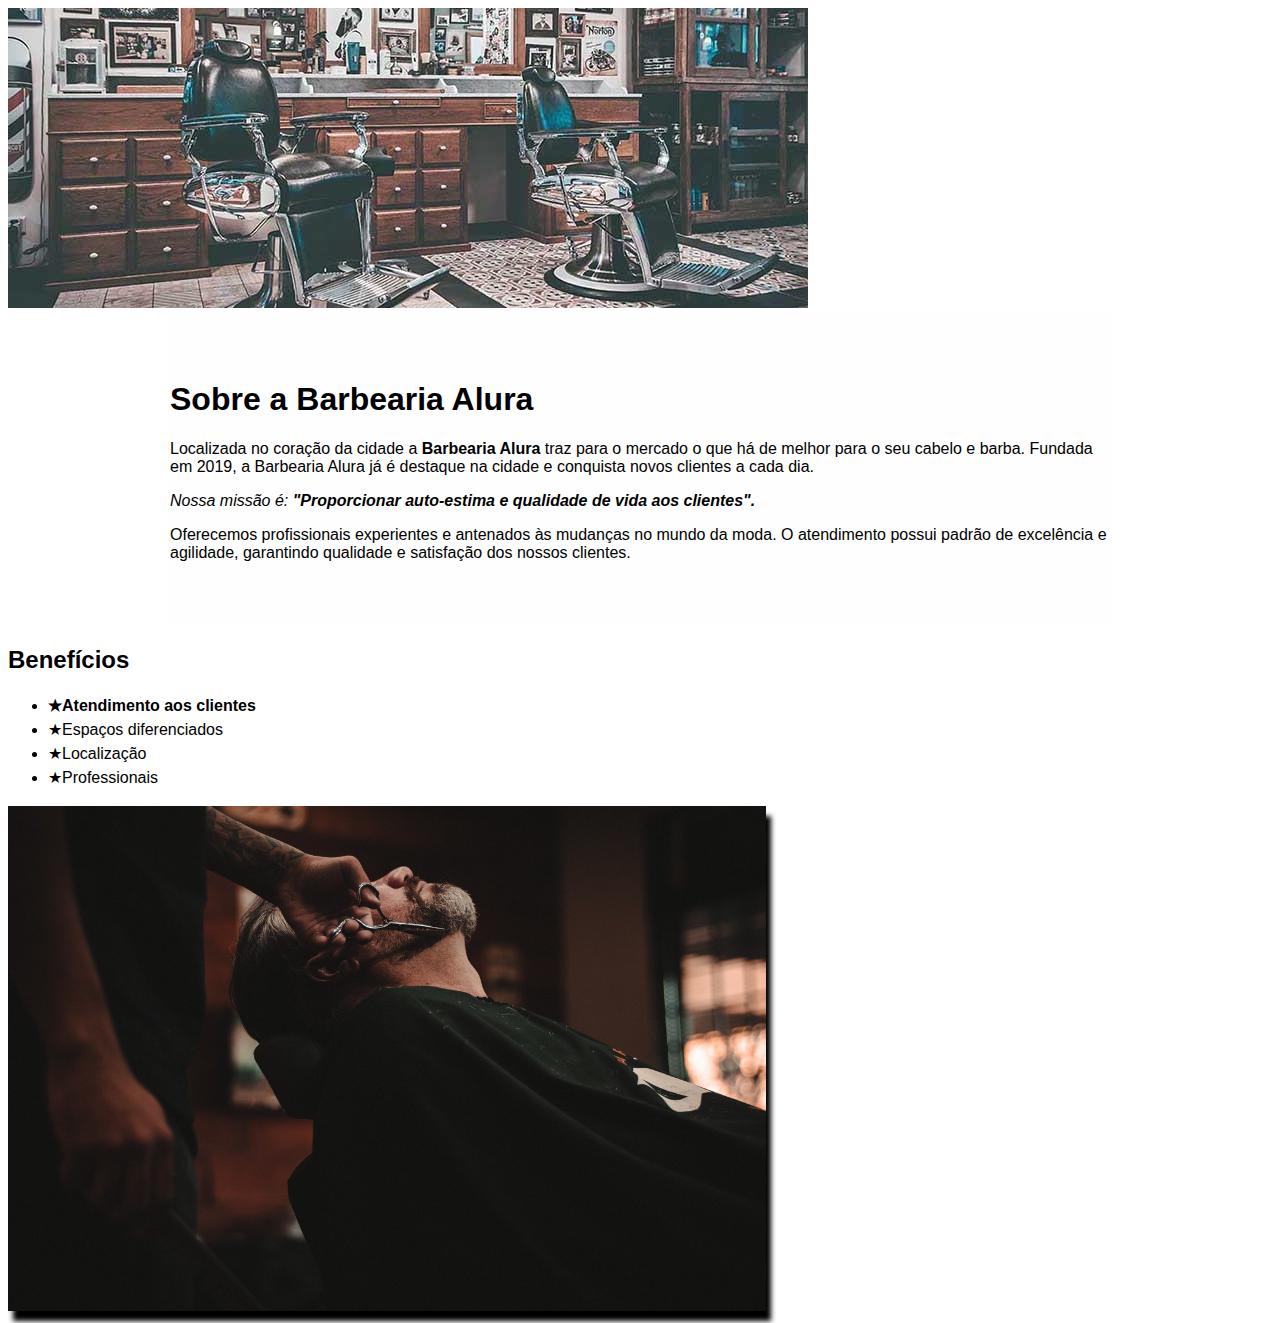
<file: index.html>
<!DOCTYPE html> <!--Obrigações-->



<html lang="pt-br"><!--Responsavel por tradução-->

    <head>
        <title>Barbearia Alura</title>
        <meta charset="UTF-8"> <!--compativel com caracteres, principalmete acento-->
        <link rel="stylesheet" href ="style.css">
        <!--rel é o tipo de aquivo que é gerado e o href é o caminho -->

    </head>


    <body>

        <img id = banner src="banner.jpg"> <!--adição de imagem, src é o caminho percorrido-->

        <div class="principal">
            <h1>Sobre a Barbearia Alura</h1>

            <p >Localizada no coração da cidade a <strong> Barbearia Alura</strong> traz para o mercado o que há de melhor para o seu cabelo e barba. Fundada em 2019, a Barbearia Alura já é destaque na cidade e conquista novos clientes a cada dia.</p>
                                                        <!--Strong deixa enface o texto-->
            <p id = "missao"><em>Nossa missão é: <strong>"Proporcionar auto-estima e qualidade de vida aos clientes".</strong></em></p> <!--em é para italico -->
            <p >Oferecemos profissionais experientes e antenados às mudanças no mundo da moda. O atendimento possui padrão de excelência e agilidade, garantindo qualidade e satisfação dos nossos clientes.</p>
        </div>
        <div class="beneficio">
            <h2>Benefícios</h2>

            <ul> <!--ul é para lista não ordenados-->
                <li class="itens">Atendimento aos clientes</li> <!--adição da organização -->
                <li class="itens">Espaços diferenciados </li>
                <li class="itens">Localização</li>
                <li class="itens">Professionais</li>
            </ul>

            <img src="beneficios.jpg" class="imagembeneficios">
        </div>

    </body>
   
    

</html>
</file>
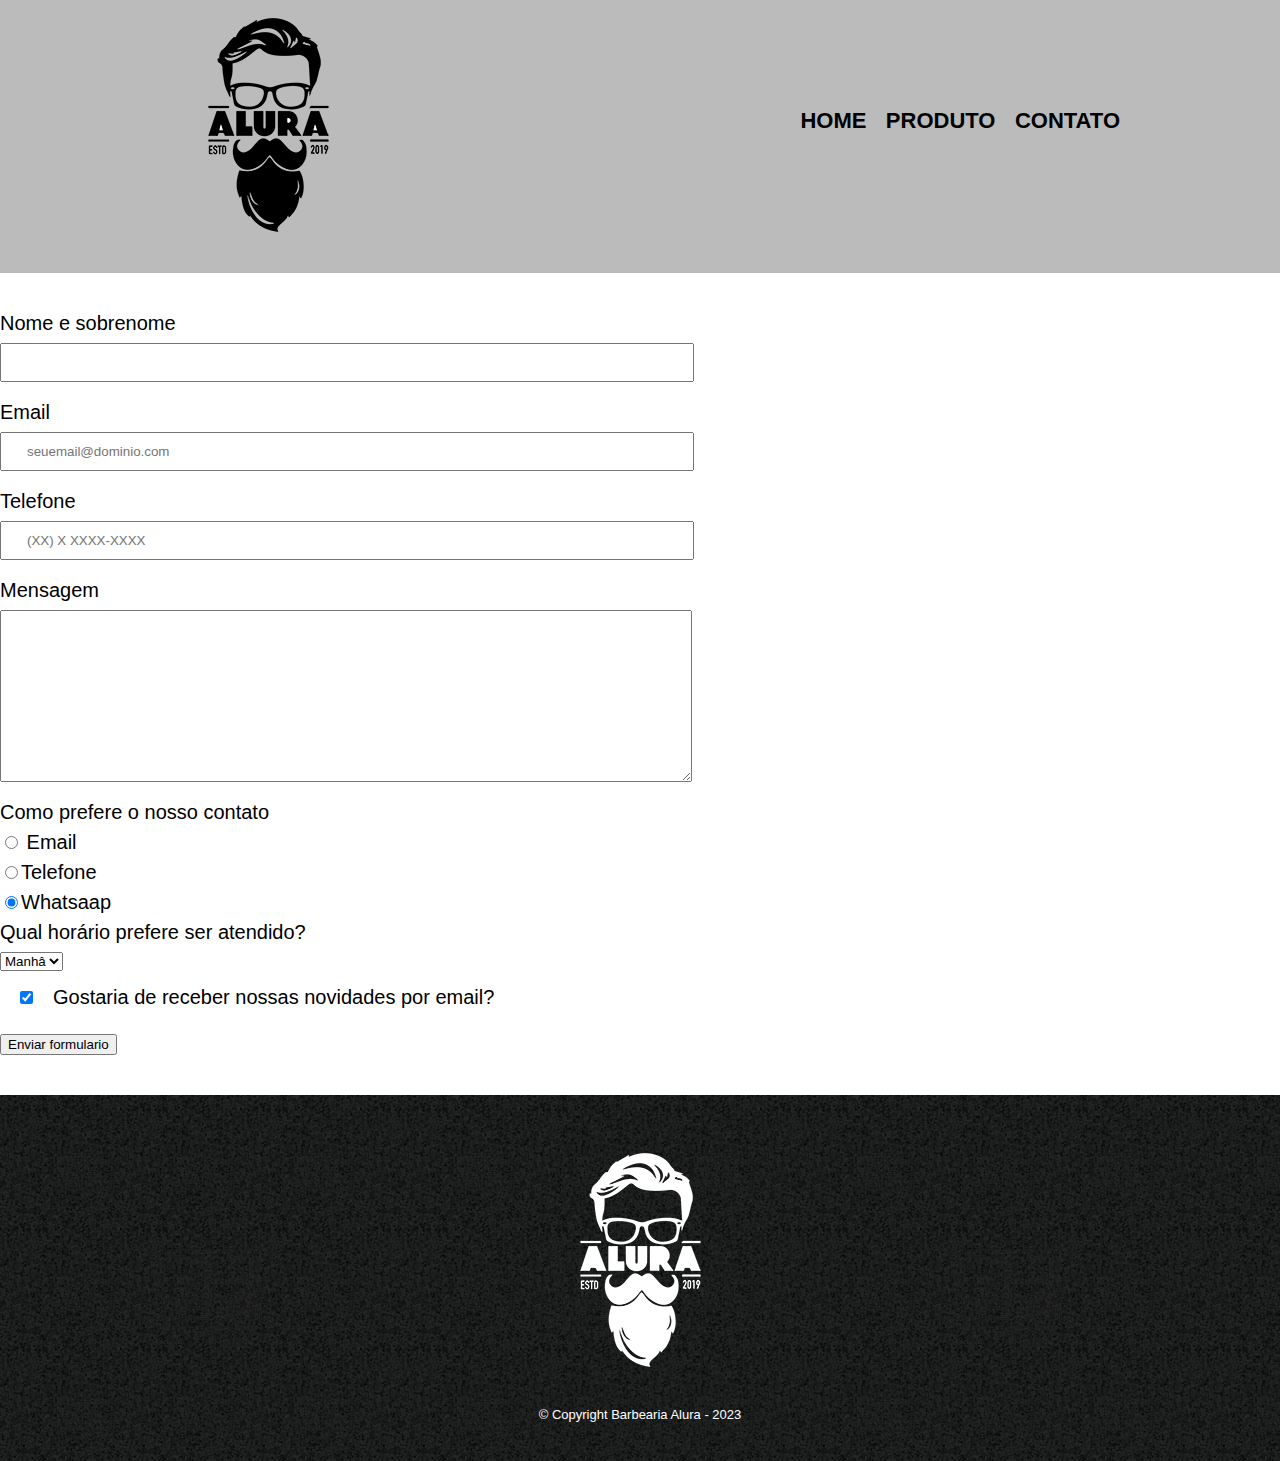
<file: contato.html>
<!DOCTYPE html>
<!DOCTYPE html>
<html>
    <head>
        <meta charset="UTF-8">
        <title>Contato - Barbearia Alura</title>
        <link rel="stylesheet" href="reset.css"><!--Podemos coloar esse aquivo para resetar o css , pq o navegador carrega algumas configurações padrões-->
        <link rel="stylesheet" href="style.css">
    </head>

    <body>
        <header>
            <div class="caixa">
                <h1><img src="logo.png" alt="Loga da Barbearia Alura"></h1><!--Podemos e devemos quando a imagem vem no lugar do titulo colar no h1-->
                <nav> <!-- Especialmente para navegação-->
                    <ul>
                        <li><a href="index.html">Home</a></li>
                        <li><a href="produto.html">Produto</a></li>
                        <li><a href="contato.html">Contato</a></li>
                    </ul>
                </nav>
            </div>
        </header>
        <main>
            <form > <!--Criação de um formulario-->
                <label for="nomesobrenome">Nome e sobrenome</label><!--Sempre trabalha junto com o input-->
                <input type="text" id ="nomesobrenome" class="input-padrao" required> <!--Formato de adição-->

                <!--Required é usado no input para ser o campo obrigatorio-->
                <label for="email">Email</label>
                <input type="email" id="email" class="input-padrao" required placeholder="seuemail@dominio.com">

                <!--placeholder é para colocar algumas informaçãoes antes do user começar a digitar -->
                <label for="telefone">Telefone</label>
                <input type="tel" id="telefone" class="input-padrao" placeholder="(XX) X XXXX-XXXX">


                <label for="mesnsagem">Mensagem</label>
                <textarea  id="mesnsagem" cols="30" rows="10"class="input-padrao" required></textarea> <!--Campo normalmente para o envio de mensagem-->

                <!--Para que tos os inputs radio fiquem conectados precisamos colocar name="rastreador" para que selecione apenas um opção-->

                <fieldset><!--Colocar um fiedset para colocar para organização-->
                    <legend class="teste" id="teste">Como prefere o nosso contato</legend>
                    <label for="radio-email"> <input type="radio" name="contato" value="email" id="radio-email"> Email</label><!--Utilizado para opções , circulos-->
                   
                    <label for="radio-telefone"><input type="radio" name="contato"value="telefone" id="radio-telefone">Telefone</label>
                    
                    <label for="radio-whatsapp"> <input type="radio" name="contato"value="whatsaap" id="radio-whatsapp" checked>Whatsaap</label>

                    <!--ckecked para deixae uma opção pré selecionada-->   
                </fieldset>

                <fieldset>
                    <legend>Qual horário prefere ser atendido?</legend><!--legend usado para títulos de fildset-->
                    <select ><!--realiza a seleção de opções-->
                        <option >Manhâ</option>
                        <option >Tarde</option>
                        <option >Noite</option>
                    </select>
                </fieldset>

                <label ><input type="checkbox" class="checkbox" checked>Gostaria de receber nossas novidades por email?</label>
                
        
                <input type="submit" value="Enviar formulario"><!--quando adiciona o value faz com que indepedente da lingua fixa a mensagem em questão-->
            </form>
        </main>
        <footer> <!--para o rodapé a tag-->
            <img src="logo-branco.png" alt="Logo da Barbearia Alura">
            <p class="copyright">&copy Copyright Barbearia Alura - 2023</p><!--Código unicide-->
        </footer>
    </body>
</html>
</file>
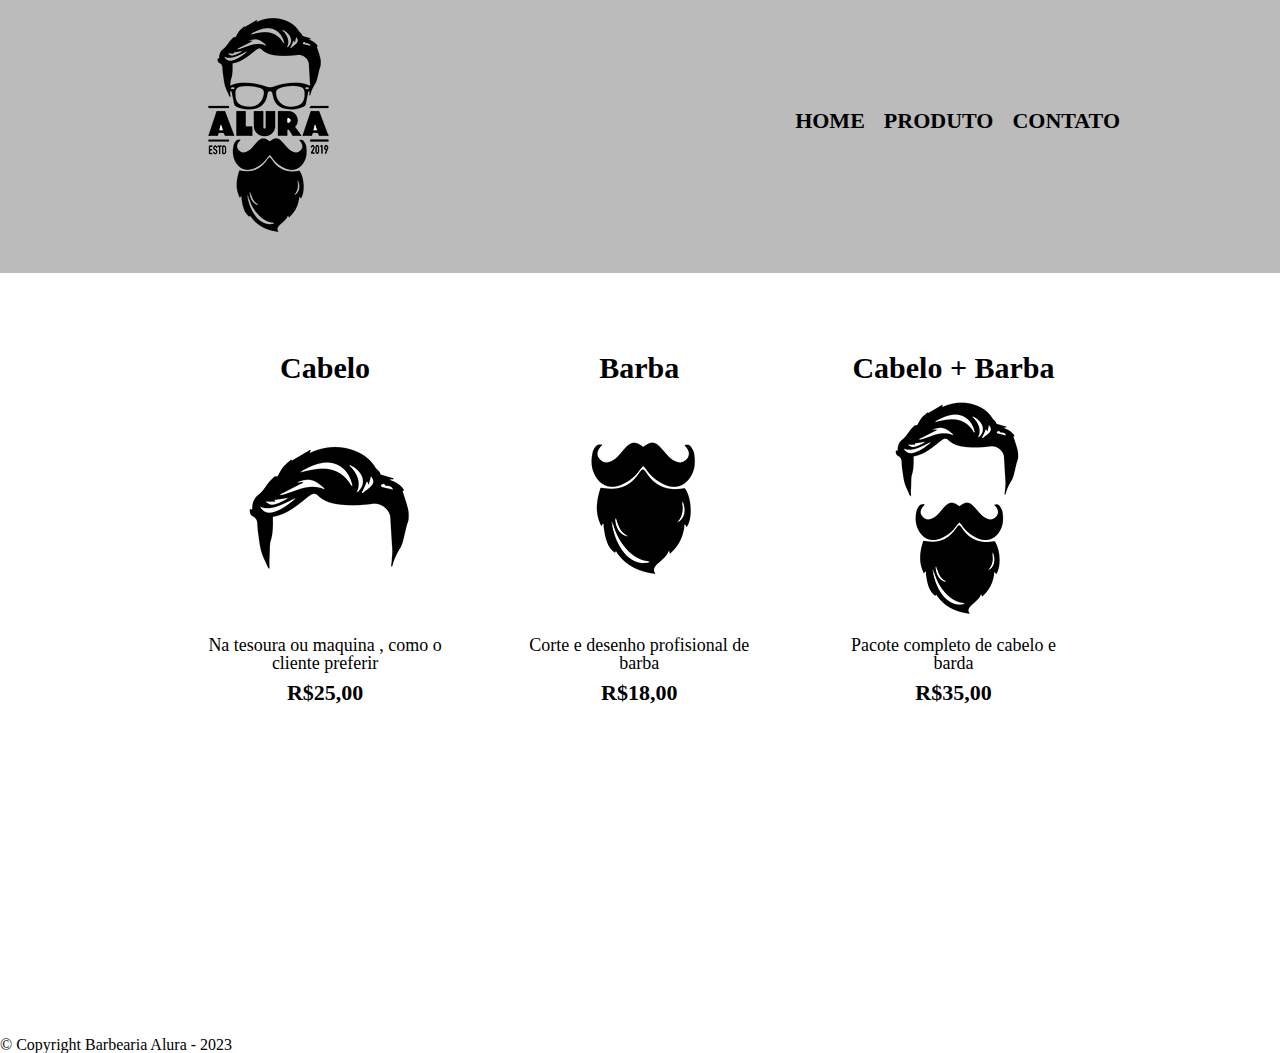
<file: produto.html>
<!DOCTYPE html>
<html>
    <head>
        <meta charset="UTF-8">
        <title>Produtos - Barbearia Alura</title>
        <link rel="stylesheet" href="reset.css"><!--Podemos coloar esse aquivo para resetar o css , pq o navegador carrega algumas configurações padrões-->
        <link rel="stylesheet" href="produtos.css">
    </head>

    <body>
        <header>
            <div class="caixa">
                <h1><img src="logo.png"></h1><!--Podemos e devemos quando a imagem vem no lugar do titulo colar no h1-->
                <nav> <!-- Especialmente para navegação-->
                    <ul>
                        <li><a href="index.html">Home</a></li>
                        <li><a href="produto.html">Produto</a></li>
                        <li><a href="contato.html">Contato</a></li>
                    </ul>
                </nav>
            </div>
        </header>
        <main> <!--Parte principal do corpo do site-->
            <ul class="produtos">
                <li>
                    <h2>cabelo</h2>
                    <img src="cabelo.jpg">
                    <p class ="produto-descricao">Na tesoura ou maquina , como o cliente preferir</p>
                    <p class="produto-preco">R$25,00</p>
                </li>
                
                <li>
                   <h2>barba</h2>
                   <img src="barba.jpg">
                   <p class ="produto-descricao">Corte e desenho profisional de barba</p>
                   <p  class="produto-preco" >R$18,00</p>
                    
                </li>

                <li>
                    <h2>cabelo + barba</h2>
                    <img src="cabelo+barba.jpg">
                    <p class ="produto-descricao">Pacote completo de cabelo e barda</p>
                    <p  class="produto-preco" >R$35,00</p>
                </li>
            </ul>
        </main>
    
        <footer> <!--para o rodapé a tag-->
            <img src="logo-branco.png">
            <p class="copyright">&copy Copyright Barbearia Alura - 2023</p><!--Código unicide-->
        </footer>
    </body>
</html>
</file>
<file: style.css>
body{
    font-family: 'Montserrat', sans-serif;
    font-size: 16px;
}

header{
    background-color: #bbbbbb;
    padding:  0 0 20px 20px;
}

.caixa{
    position: relative;
    width: 940px; /*Normalmente reconhecida como uma boa marge*/
    margin: 0 auto;
}

nav li {
    display: inline;
    margin: 0 0 0 15px;/*magem interna entre os li , cima , baixo , direita ,esquerda*/
}

nav {
    position: absolute; /*podendo estar em qualquer lugar da pagina*/
    top: 110px; /* colocar no inicio da pagina*/
    right: 0;
}



nav a {
    text-transform: uppercase; /*todos mundo para upper case*/
    color: black;
    font-weight: bold; /*colocar em negrito*/
    font-size: 22px;
    text-decoration: none; /*nenhuma decoração*/
}

nav a:hover{ /*Quando o mouse está em cima do elemento*/
    color: #C78c19;
}

.produtos{
    width: 940px;
    margin: 0 auto;
    padding: 50px 0;
}

.produtos li{ /*quando vc que determinar que a classe possa alterar uma tag encapsulado na tag principal deve declarar */
    display: inline-block; /*se comparta com o tamanho do seu conteúdo , mas regulável*/
    text-align: center;
    width: 30%;
    vertical-align: top; /*Se alinham pela linha de cima*/

    margin: 0 1.5%;
    padding: 30px 20px ;
    box-sizing: border-box; /*deixa bem o width fixo*/
    border-color: black;
    border-width: 2px; /*largura*/
    border-style: solid;
    border:2px solid black; /*versão resumida*/
    border-radius: 10px; /*borda arrendondada*/
}



.produtos li:hover {
    border-color: #C78c19;
}

.produtos li:active{ /*active sempre em baixo do hover*/ 
    border-color: #088C19;
}

.produtos li:hover h2{ /*para tesxto aumentar dele colocar a tag do segundo elementos depois do houver*/
    font-size: 34px;
}

.produtos h2{
    font-size: 30px;
    font-weight: bold;
    text-transform: capitalize; /*primeira letra maiuscula*/
}



.produto-descricao{

    font-size: 18px;
    
}

.produto-preco{

    font-size: 22px;
    font-weight:bold;
    margin-top: 10px;
}



footer{
    text-align: center;
    background: url("bg.jpg"); /*adição de foto */
    padding: 40px 0px;
}


.copyright{
    color: white;
    font-size: 13px;
    margin-top: 20px;
}




form{
    margin: 40px 0;
}

form label,legend{ /*oloca virgula para adicionar mais de um elemento*/
    display: block;
    font-size: 20px;
    margin-bottom: 10px;
}

.input-padrao { /*alterar os inputs do form */
    display: block;
    margin-bottom: 20px;
    padding: 10px 25px ;/*espaçamento interno*/
    width: 50%;
}

.checkbox{
    margin: 20px 20px;

}

form p{
    color: azul;
}

.enviar{
    width: 40%;
    padding: 15px 15px;
    background-color: orange;
    color: white;
    font-weight: bold;
    font-size: 18px;
    border: none;
    border-radius: 5px;
    transition: 1s all; /*para realizar a transição de cor pr 1 segundo*/
    cursor: pointer; /*mudar o cursor quando está em cima do elemento*/
}

.enviar:hover{
    background-color: darkorange;
    transform: scale(1.2);/*aumenta em 20% 1 * % no que deseja*/
    /*transform: rotate(70deg) Faz que o elemto se rotaciona*/
}

table{
    margin: 20px 0px 40px;
    margin-left : 10%
}
thead{
    background-color: #555555;
    color: white;
    font-weight: bold;
}

td , th{
    border: 1px solid black;
    padding: 8px 15px ;
}

.banner{
    width: 100%;
}

.titulo-principal{
    text-align: center;
    font-size: 2em; /*em significado padrão e o n° em sua frente significa o multiplicador, deve colocar o n° na frente*/
    margin: 0 0 1em;
    clear: left; /*limpa o float,para criar uma barreira*/
    color: rgba(0, 0, 0, 1); /*cor usado para defenir opacidade,rgba*/
    text-shadow: 1px 2px 30px rgba(0, 0, 0, 0.7); /*sombra no texto*/
}

.principal{
    padding: 3em 0 ;
    background-color: #fefefe;
    width: 940px;
    margin: 0 auto;
}
.principal p {
    margin: 0 0 1em;
}

.principal strong{
    font-weight: bold;
}

.principal em {
    font-style: italic;
    
}

.imagembeneficios{
    width: 60%;
    opacity: 1; /*Usado para gerar opasidade*/
    transition: 2000ms;
    box-shadow: 5px 10px 5px #000000; /*deixar para fazer a sombra X Y op = transformação op1 = salto para fora*/
    
}

.imagembeneficios:hover{
    
    opacity: 0.3;
}

.utensilios{
    width: 120px;
    float: left; /*Faz com que a imagem "flutua" em cima da pagina ,e é preenchida as laterais opostas */
    margin: 0 20px 0 20px;
}

.beneficios{
    padding: 3em 0;
    background-color: #888888;

}

.conteudo-beneficios{
    width: 640px;
    margin: 0 auto;

}

.lista-beneficios{
    width: 40%;
    display: inline-block; /*Quando usamos uma imagem e queremos que fique do lado deve colocar as html um do lado da outra*/
    vertical-align: top; /*alinhação por cima */
}

.itens {
    line-height: 1.5; /*tamanho da linha igual ao do Word*/
}

.itens:before { /*Usado para colocar itens antes do html usando css*/
    content: "★";
}


.itens:first-child{ /*pseudo classe para primeiro*/ 
    font-weight: bold;
}

.mapa-conteudo{
    width: 940px;
    margin: 0 auto;

}

.mapa{
    padding: 3em 0;
    
    background : linear-gradient( #fefefe,#888888) /*cria uma cor para o gradiente*/
}

.mapa p {
    margin:  0 0 2em;
    text-align: center;
}


.video{
    width: 560px;
    margin: 2em auto;
}

@media screen and (max-width: 480px) {
    .caixa, .principal, .conteudo-beneficios, .mapa-conteudo, .video {
        width: auto;
    }
    .h1 {
        text-align: center;
    }
    nav {
        position: static;
    }
    .lista-beneficios {
        width: 100%;
    }
    .imagembeneficios{
        width: 100%;
    }
    .video { 
        padding: 5%;
    }
    .titulo-principal::after {
        content: " ";
    }
    .titulo-principal::before {
        content: " ";
    }
    .produtos {
        width: auto;
        text-align: center;
    }

    .produtos li{
        width: 90%;
        margin-bottom: 10px;
        align-items: center;
    }



}

/*
main > p { > é usado para selecionar os filhos diretos do menor  
    background-color: red;
}

img + p { + é usado para selecionar o primeiro  irmão
    background-color: #088C19;
}

img ~ p { ~ usado para selecionar todos os irmões
    background-color: #C78c19;
}

.principal p:not(#missao){ usado para  exluir algo
   background-color: orange; 
}
*/
</file>
<file: produtos.css>
header{
    background-color: #bbbbbb;
    padding:  0 0 20px 20px;
}

.caixa{
    position: relative;
    width: 940px; /*Normalmente reconhecida como uma boa marge*/
    margin: 0 auto;
}

nav li {
    display: inline;
    margin: 0 0 0 15px;/*magem interna entre os li , cima , baixo , direita ,esquerda*/
}

nav {
    position: absolute; /*podendo estar em qualquer lugar da pagina*/
    top: 110px; /* colocar no inicio da pagina*/
    right: 0;
}

nav a {
    text-transform: uppercase; /*todos mundo para upper case*/
    color: black;
    font-weight: bold; /*colocar em negrito*/
    font-size: 22px;
    text-decoration: none; /*nenhuma decoração*/
}

.produtos{
    width: 940px;
    margin: 0 auto;
    padding: 50px 0;
}

.produtos li{ /*quando vc que determinar que a classe possa alterar uma tag encapsulado na tag principal deve declarar */
    display: inline-block; /*se comparta com o tamanho do seu conteúdo , mas regulável*/
    text-align: center;
    width: 30%;
    vertical-align: top; /*Se alinham pela linha de cima*/

    margin: 0 1.5%;
    padding: 30px 20px ;
    box-sizing: border-box; /*deixa bem o width fixo*/

}


.produtos h2{
    font-size: 30px;
    font-weight: bold;
    text-transform: capitalize; /*primeira letra maiuscula*/
}


.produto-descricao{

    font-size: 18px;
    
}

.produto-preco{

    font-size: 22px;
    font-weight:bold;
    margin-top: 10px;
}
</file>
